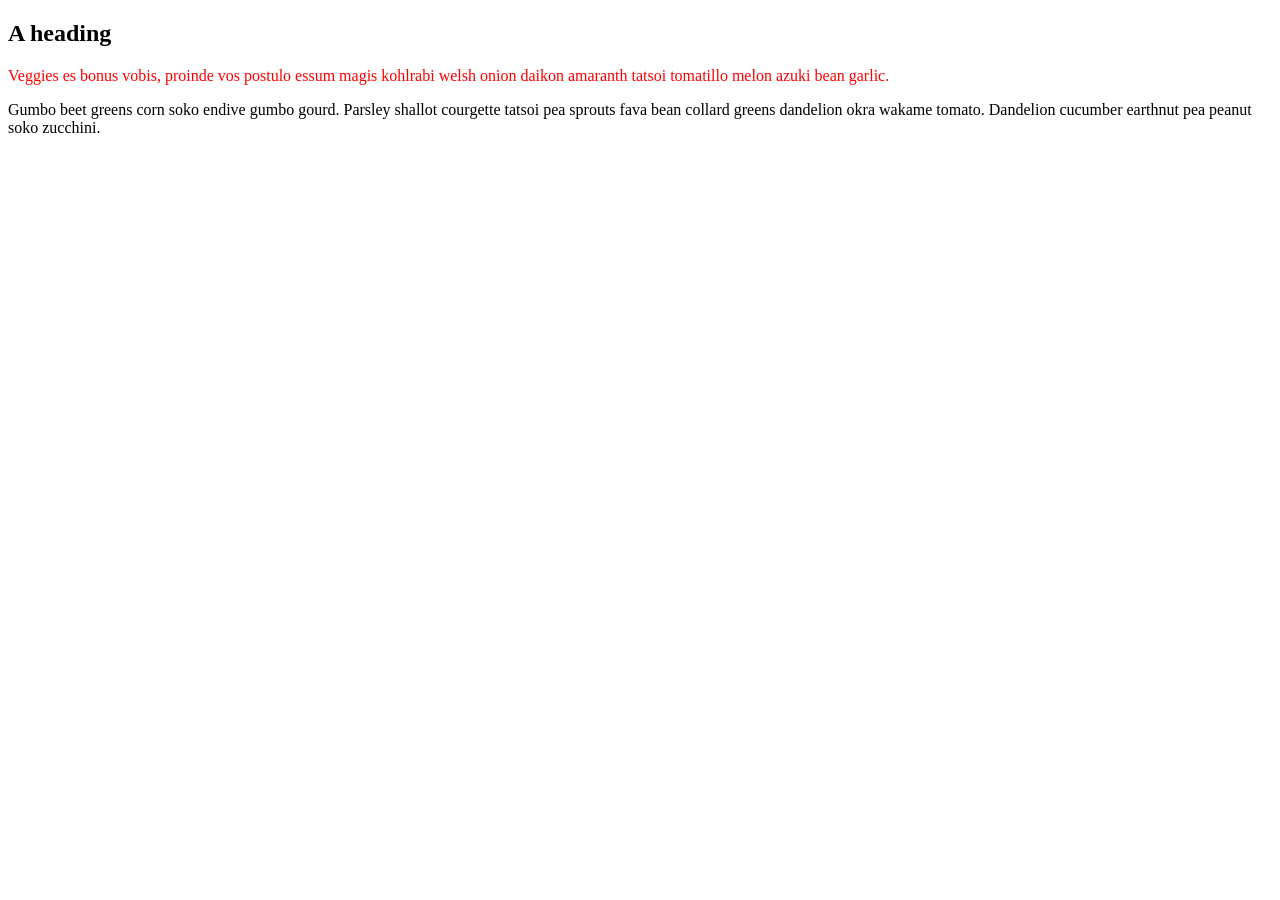
<file: index.html>
<!DOCTYPE html>
<html lang="en">
<head>
    <meta charset="UTF-8">
    <meta name="viewport" content="width=device-width, initial-scale=1.0">
    <title>Document</title>
    <link rel="stylesheet" href="index.css">
</head>
<body>
    <article>
    <h1>A heading</h1>
    <p>Veggies es bonus vobis, proinde vos postulo essum magis kohlrabi welsh onion daikon amaranth tatsoi tomatillo
            melon azuki bean garlic.</p>

    <p>Gumbo beet greens corn soko endive gumbo gourd. Parsley shallot courgette tatsoi pea sprouts fava bean collard
            greens dandelion okra wakame tomato. Dandelion cucumber earthnut pea peanut soko zucchini.</p>
</article>
</body>
</html>
</file>
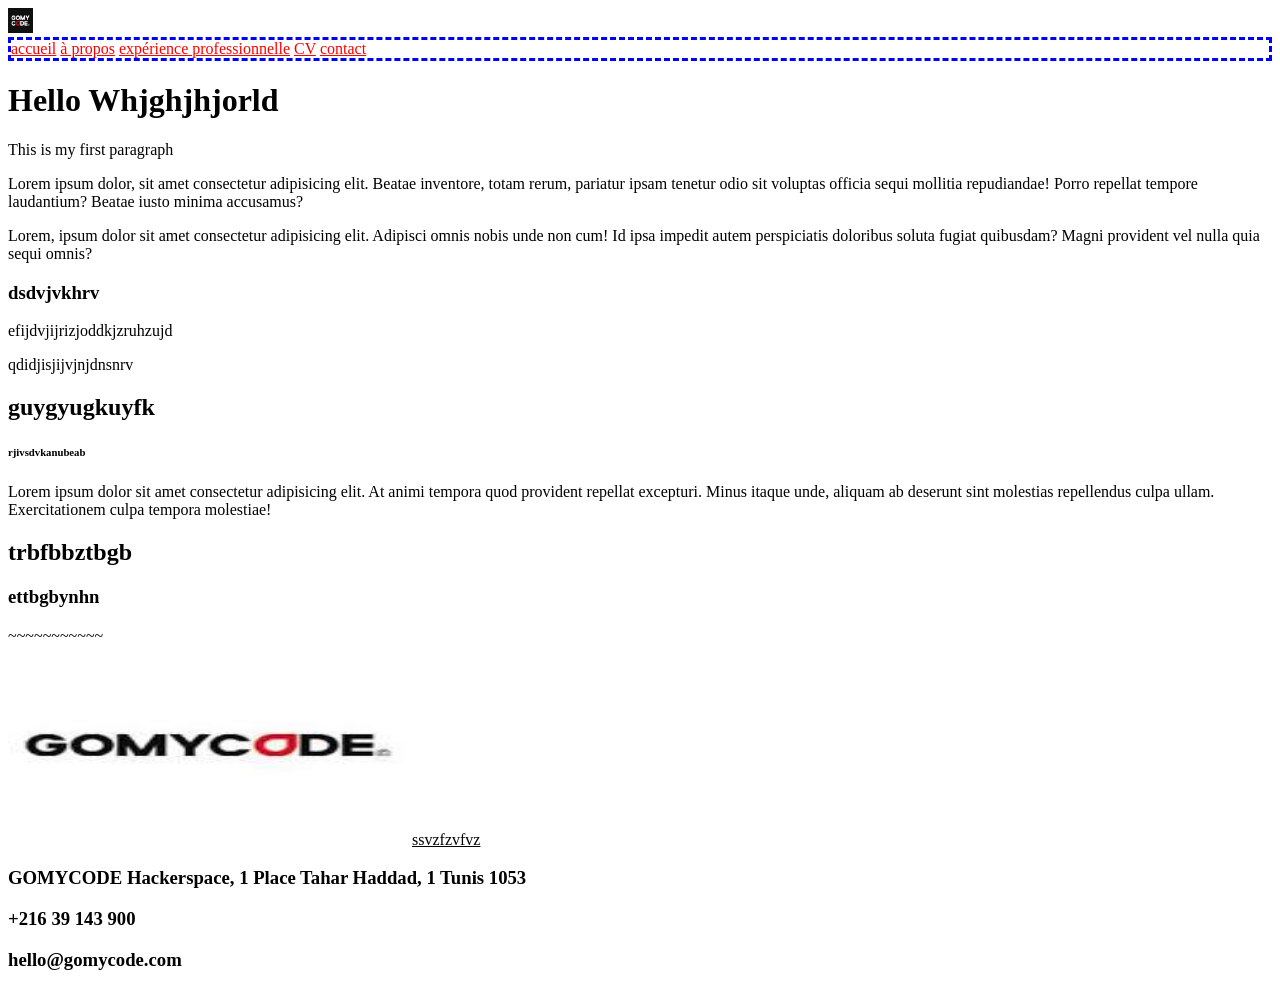
<file: accueil.html>
<!DOCTYPE html>
<html>
<head>
    <link rel="stylesheet" href="style.css">

</head>
<body>
    <header>
        <img src="gomycode.png" alt="plage" width="25" height="25">

<nav style="border: 3px  blue dashed">
    <a href="accueil.html" class="t">accueil</a>
    <a href="apropos.html"> à propos</a>
    <a href="exp.html">expérience professionnelle</a>
    <a href="CV.html">CV</a>
    <a href="contact.html">contact</a>
</nav>
    </header>
<main>
        <h1>Hello Whjghjhjorld</h1>
        
        <p class="x">
          This is my first paragraph</p>
          <p class="x" id="para2">Lorem ipsum dolor, sit amet consectetur adipisicing elit. Beatae inventore, totam rerum, pariatur ipsam tenetur odio sit voluptas officia sequi mollitia repudiandae! Porro repellat tempore laudantium? Beatae iusto minima accusamus?</p>
          <p class="x" id="P2">Lorem, ipsum dolor sit amet consectetur adipisicing elit. Adipisci omnis nobis unde non cum! Id ipsa impedit autem perspiciatis doloribus soluta fugiat quibusdam? Magni provident vel nulla quia sequi omnis?</p>

<div class="hhhh">
    <h3>dsdvjvkhrv</h3>
<p id="p1">efijdvjijrizjoddkjzruhzujd</p>
<p id="p2">qdidjisjijvjnjdnsnrv</p>
<section>






</section>

</div>
<article>
<h1>guygyugkuyfk</h1>
</article>
<section>
<h6>rjivsdvkanubeab</h1>
<p>Lorem ipsum dolor sit amet consectetur adipisicing elit. At animi tempora quod provident repellat excepturi. Minus itaque unde, aliquam ab deserunt sint molestias repellendus culpa ullam. Exercitationem culpa tempora molestiae!</p>
<h2>trbfbbztbgb</h2>
<h3>ettbgbynhn</h3>

~~~~~~~~~~~
</section>




</main>
<footer>
<img src="logo2.jfif" alt="logo gomycode" width="400" height="200">
<a href="">ssvzfzvfvz</a>
<h3>GOMYCODE Hackerspace, 1 Place Tahar Haddad, 1 Tunis 1053</h3>
<h3>+216 39 143 900</h3>
<h3>hello@gomycode.com</h3>
</footer>
</body>
</html>
</file>
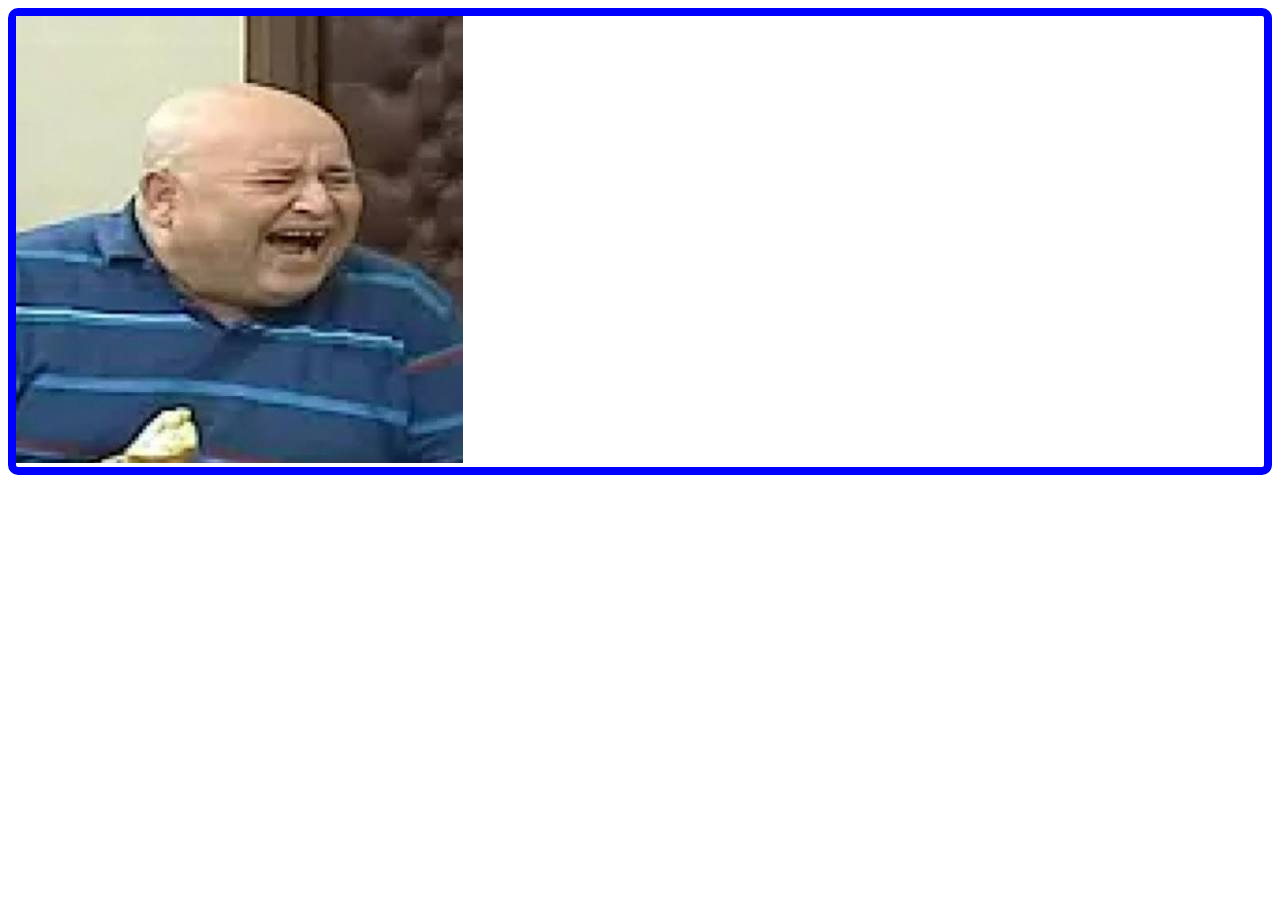
<file: box.html>
<!DOCTYPE html>
<html lang="en">
<head>
    <meta charset="UTF-8">
    <meta name="viewport" content="width=device-width, initial-scale=1.0">
    <title>Document</title>
    <link rel="stylesheet" href="box.css">
</head>
<body>
  <header></header>  
  <main>

<div><img src="sbou3i.jfif" alt="sbou3i"></div>





  </main>
  <footer></footer>
</body>
</html>
</file>
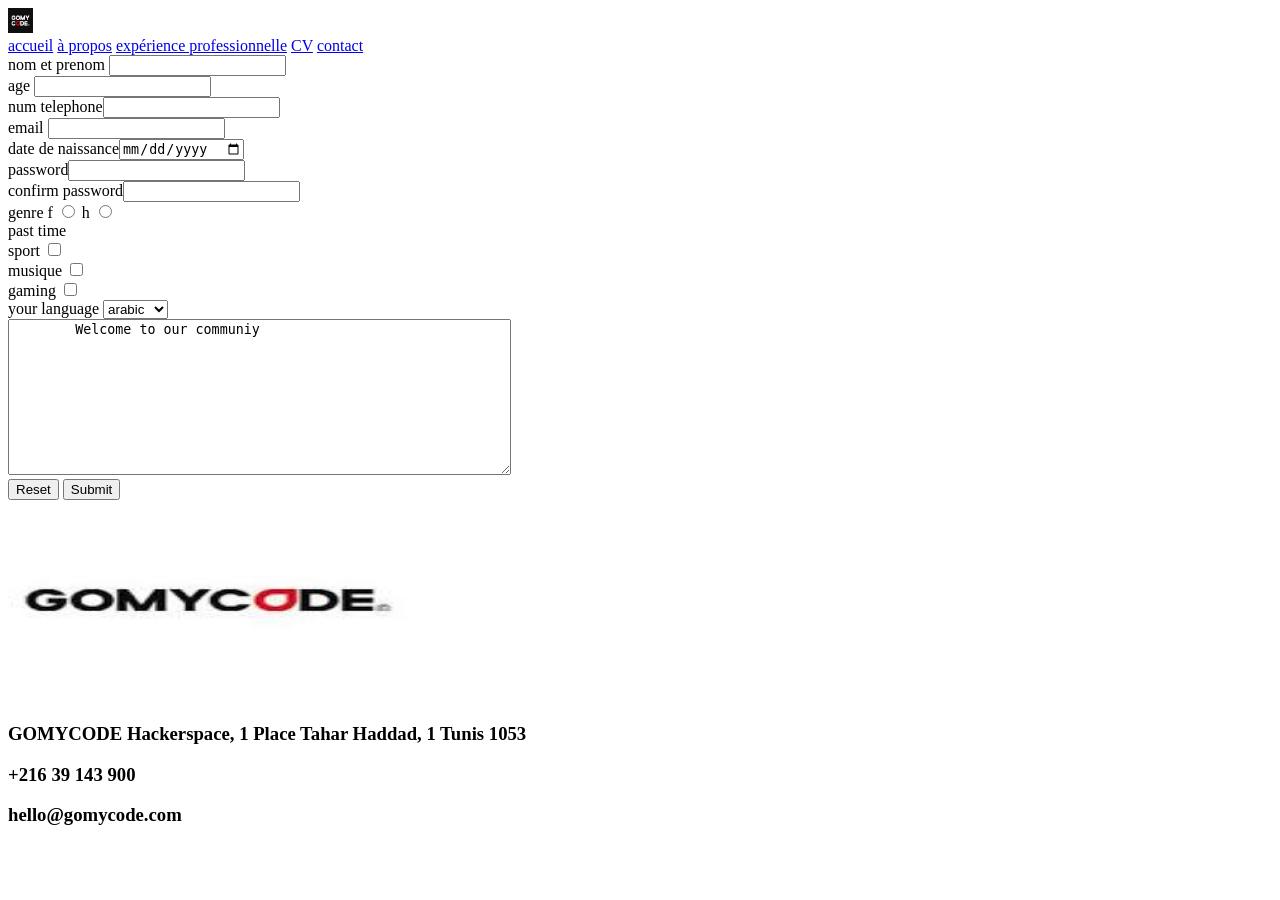
<file: contact.html>
<!DOCTYPE html>
<html>
<head>
    
</head>
<body>
    <header>
         <img src="gomycode.png" alt="plage" width="25" height="25">
<nav>
    <a href="accueil.html">accueil</a>
    <a href="apropos.html"> à propos</a>
    <a href="exp.html">expérience professionnelle</a>
    <a href="CV.html">CV</a>
    <a href="contact.html">contact</a>
</nav>
    </header>
    <main>
       <section>
        <form>
                        <div>
                             <label>nom et prenom</label> 
                        <input type="text">
                        </div>
                        <div>
                            <label>age</label> <input type="number">
                        </div>
                        <div>
                            <label>num telephone</label><input type="tel">
                        </div>
                        <div>
                            <label>email</label> <input type="email">
                        </div>
                        <div>
                            <label>date de naissance</label><input type="date">
                        </div>
                        <div>
                            <label>password</label><input type="password">
                        </div>
                        <div>
                            <label>confirm password</label><input type="password">
                        </div>
                        <div>
                            <label>genre</label> 
                            <label for="">f</label>
                            <input type="radio" value="f" name="genre">
                            <label for="">h</label>
                            <input type="radio" value="h" name="genre">
                        </div>
                        <div>
                            <label>past time</label> 
                            <div>
                           <div><label >sport</label>
                            <input type="checkbox" value="sport" name="past time"></div> 
                           <div></div> <label >musique</label>
                          <input type="checkbox" value="musique" name="past time"> </div>
                           <div></div> <label for="">gaming</label>
                           <input type="checkbox" value="gaming" name="past time"></div>
                            </div>
                        </div>
                         <div>
                            <label > your language</label>
    <select>
        <option value="arabic">arabic</option>
        <option value="fr">frensh</option>
        <option value="eng">english</option>
        <option value="spnish">spnish</option>
      </select>
      </div>
                        <textarea name="message" cols="60" rows="10">
        Welcome to our communiy
    </textarea>
                        <div>
                            <input type="reset" >
                            <input type="submit">
                        </div>
                        
                    </form>
                    <footer>
<img src="logo2.jfif" alt="logo gomycode" width="400" height="200">
<h3>GOMYCODE Hackerspace, 1 Place Tahar Haddad, 1 Tunis 1053</h3>
<h3>+216 39 143 900</h3>
<h3>hello@gomycode.com</h3>
                    </footer>
                    
       </section> 
    </main>
    <footer></footer>
</body>
</html>
</file>
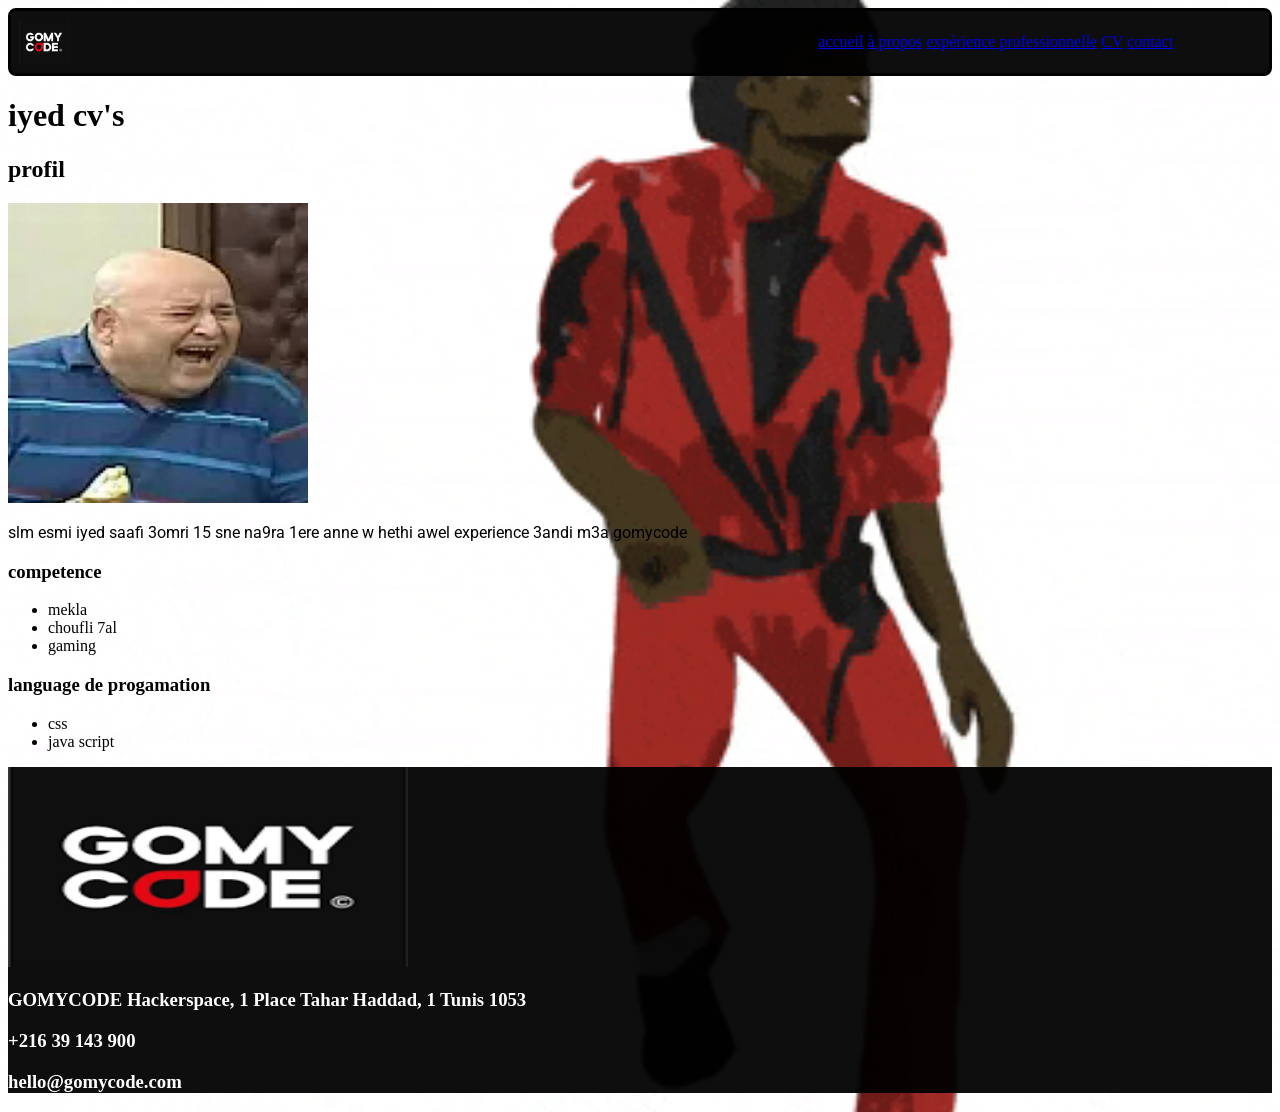
<file: CV.html>
<!DOCTYPE html>
<html>
<head>
     <link rel="stylesheet" href="karmoussa.css">
    <link rel="preconnect" href="https://fonts.googleapis.com">
<link rel="preconnect" href="https://fonts.gstatic.com" crossorigin>
<link href="https://fonts.googleapis.com/css2?family=Roboto:wght@300;400;500;700&display=swap" rel="stylesheet">

</head>
<body>
    <header>
       <div class="fruitSec">
         <img src="gomycode.png" alt="plage" width="50px" height="46px">
       
<nav>
    <a href="accueil.html">accueil</a>
    <a href="apropos.html"> à propos</a>
    <a href="exp.html">expérience professionnelle</a>
    <a href="CV.html">CV</a>
    <a href="contact.html">contact</a>
    
       </div>
</nav>
    </header>
    <main>
        <h1>iyed cv's</h1>
        <h2>profil</h2>
        <img src="sbou3i.jfif" alt="" width="300" height="300">
        <p>slm esmi iyed saafi 3omri 15 sne na9ra 1ere anne w hethi awel experience 3andi m3a gomycode</p>
        <h3>competence</h3>
        <ul>
<li>mekla</li>
<li>choufli 7al</li>
<li>gaming</li>
        </ul>
        <h3>
            language de progamation
        </h3>
        <ul>
            <li>css</li>
            <li>java script</li>
        </ul>

        
        
    </main>
    <footer>
<img src="gomycode.png"" alt="logo gomycode" width="400" height="200">
<h3>GOMYCODE Hackerspace, 1 Place Tahar Haddad, 1 Tunis 1053</h3>
<h3>+216 39 143 900</h3>
<h3>hello@gomycode.com</h3>
                    </footer>
</body>
</html>
</file>
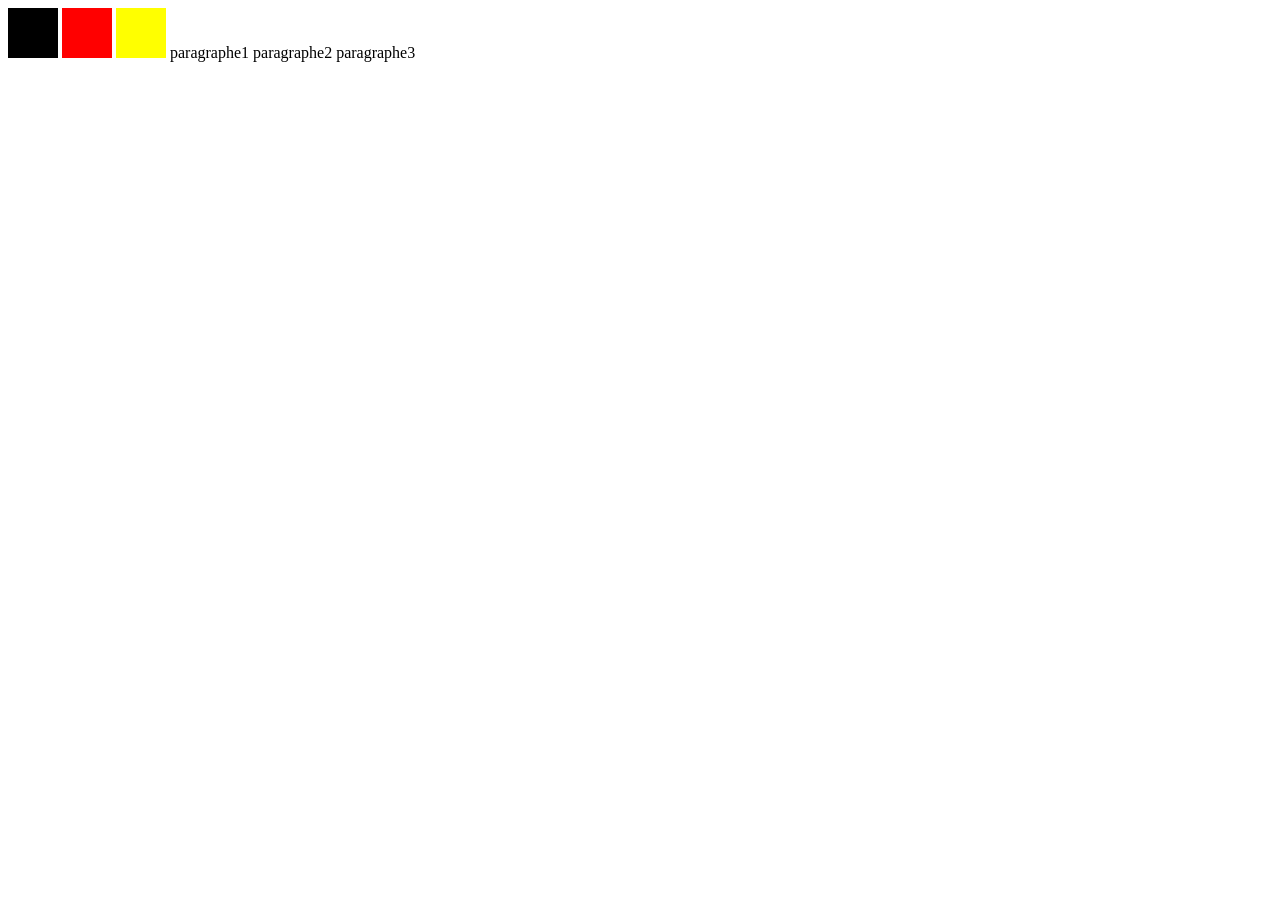
<file: dsiplay.html>
<!DOCTYPE html>
<html lang="en">
<head>
    <meta charset="UTF-8">
    <meta name="viewport" content="width=device-width, initial-scale=1.0">
    <title>Document</title>
    <link rel="stylesheet" href="display.css">
</head>
<body>
    <head></head>
    <main>
        <div id="div1">

        </div>
        <div id="div2">


        </div>
        <div id="div3">



        </div>
        <p>paragraphe1</p>
        <p>paragraphe2</p>
        <p>paragraphe3</p>
    
    
    
    
    
    
    
    
    
    
    
    































































































































































































































































    
    </main>
    <footer></footer>
</body>
</html>
</file>
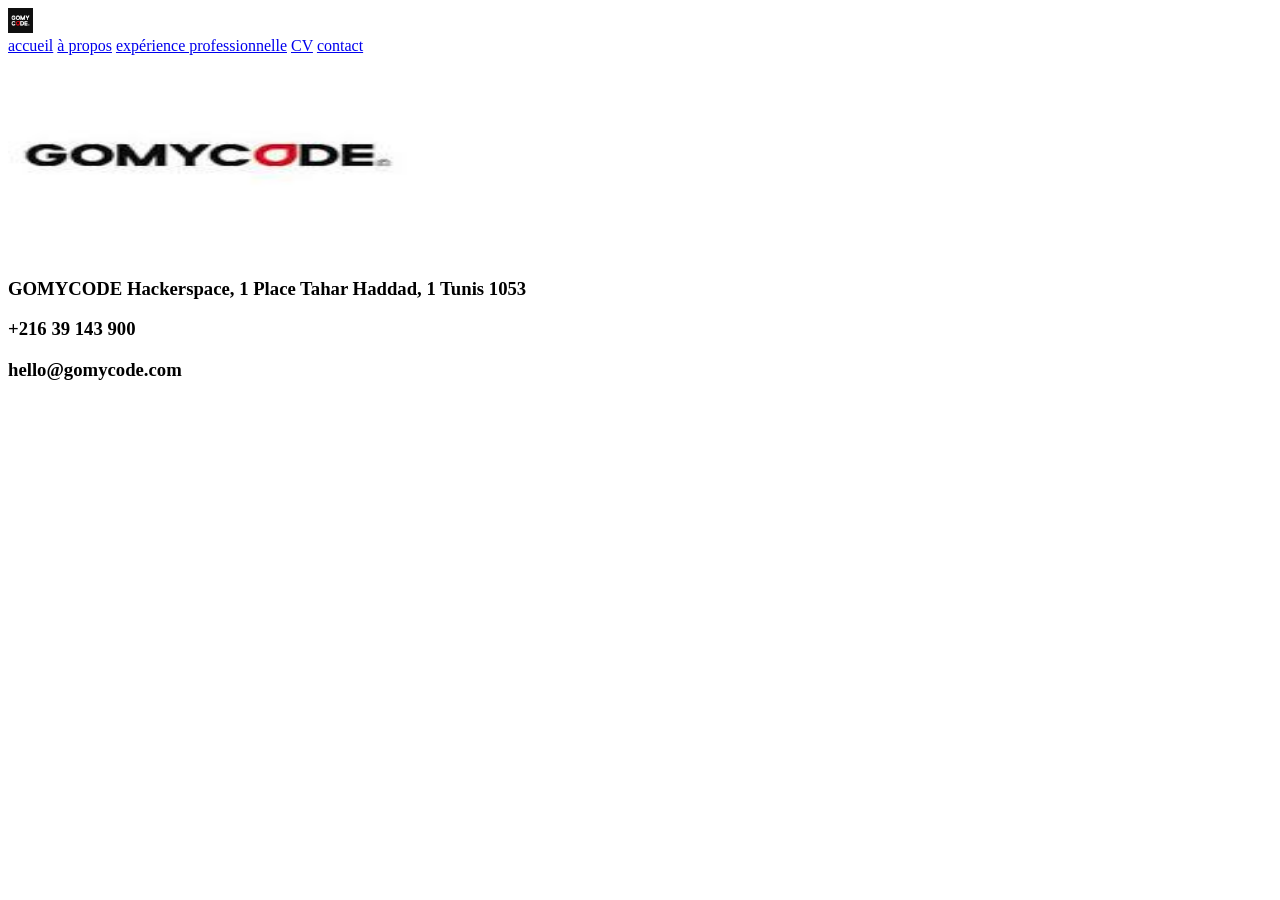
<file: exp.html>
<!DOCTYPE html>
<html>
<head>
    
</head>
<body>
    <header>
        <img src="gomycode.png" alt="plage" width="25" height="25">


<nav>
    <a href="accueil.html">accueil</a>
    <a href="apropos.html"> à propos</a>
    <a href="exp.html">expérience professionnelle</a>
    <a href="CV.html">CV</a>
    <a href="contact.html">contact</a>
</nav>
    </header>
    <main>
    </main>
    <footer>
<img src="logo2.jfif" alt="logo gomycode" width="400" height="200">
<h3>GOMYCODE Hackerspace, 1 Place Tahar Haddad, 1 Tunis 1053</h3>
<h3>+216 39 143 900</h3>
<h3>hello@gomycode.com</h3>
                    </footer>
</body>
</html>
</file>
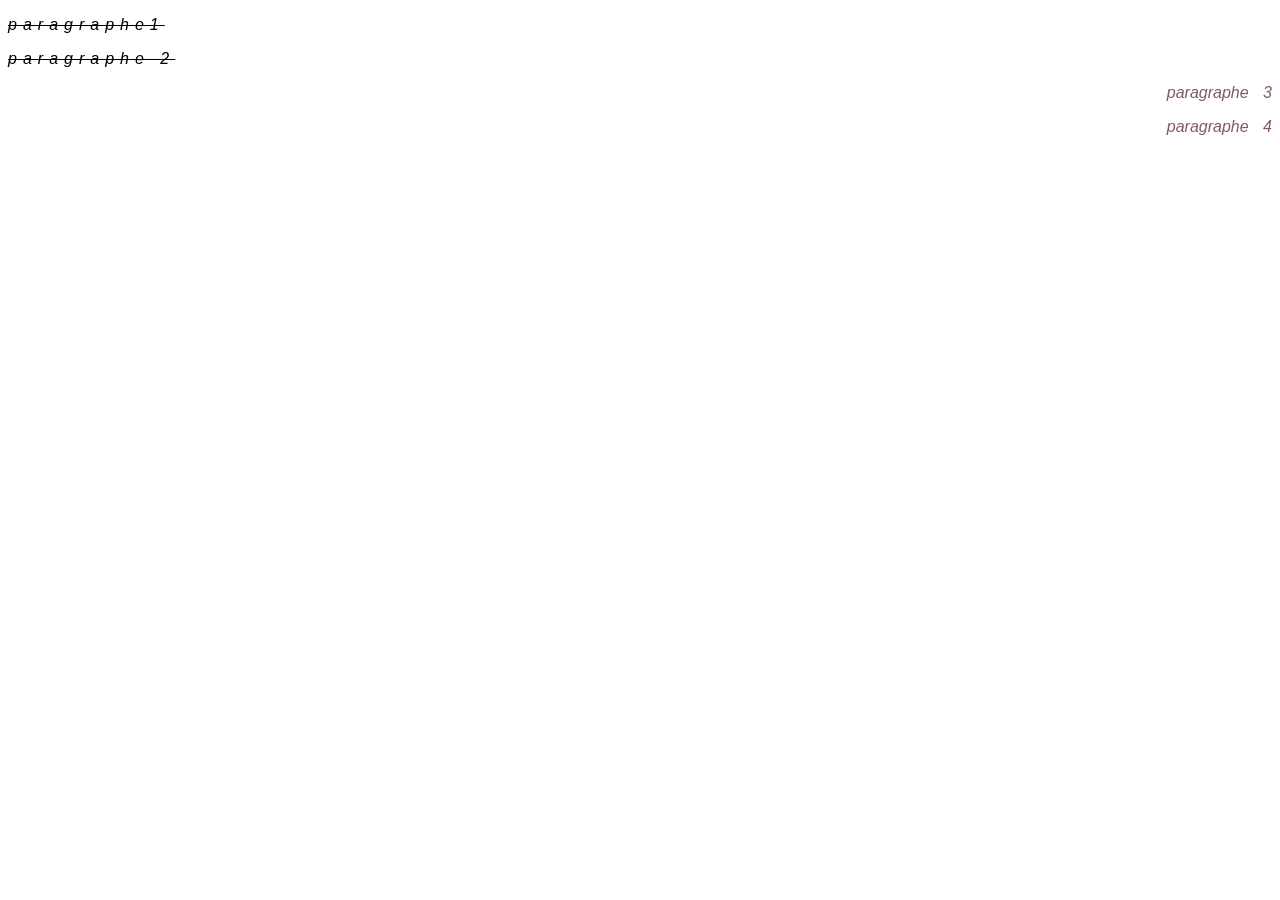
<file: texte.html>
<!DOCTYPE html>
<html lang="en">
<head>
    <meta charset="UTF-8">
    <meta name="viewport" content="width=device-width, initial-scale=1.0">
    <title>Document</title>
    <link rel="stylesheet" href="texte.css">
</head>
<body>
    <header></header>
    <main>
<P class="p1">paragraphe1 </P>
<P class="p2">paragraphe 2</P>
<P class="p3">paragraphe 3</P>
<P class="p4">paragraphe 4</P>










</main>
    <footer></footer>
</body>
</html>
</file>
<file: index.css>
h1 + p {
    color: red;
}  
/* h1 ~ p {
       color: blue; 
    } */
</file>
<file: style.css>
/* unvisited link */
      a:link {
          color: red;
      }
      /* visited link */
      a:visited {
          color: black;
      }
      /* mouse over element */
      a:hover {
          color: green;
      } 
      /* selected link */
      a:active{
          color: #0000FF
      }
</file>
<file: box.css>
img{
    /* margin-left: 250px;
    margin-right: 250px;
    margin-top: 300px; */
    /* margin: 50%;
    height: 200px;
    width: 200px; */
    }
   div{

    /* border: 2px solid red; */
    border-style: solid;
    border-color: blue;
    border-width: 8px;
    border-radius: 10px;
        /* background-color: red; */
        /* padding-left: 50px;
        padding-right: 100px;
        padding-bottom: 250px; */
/* padding: 50%;
        width: 500px;
        height: 500px; */

        /* padding: 50px  50px 50px 50px; top right bottom left */
    }
</file>
<file: karmoussa.css>
p{ 

font-family: "Roboto",sans-serif;

}
.fruitSec img , .fruitSec nav{
    display: inline-block;
    vertical-align: middle;
 }
 nav{ 
    margin-left: 60%;
 }
 footer{ 
    background-color: rgba(0, 0, 0, 0.945);
    color: white;
 }
 header{
    background-color: rgba(0, 0, 0, 0.945);
    color: white; 
    padding: 8px;
    border-style: solid;
    border-radius: 8px;
    border-color: black;
  }
 
  body {
    background-image: url(Music\ Video\ Dance\ GIF.gif);
    background-size: cover;     
    background-position: center;
    background-repeat: no-repeat;
}
</file>
<file: display.css>
#div1 { 

background-color: black;
display: inline-block;
width: 50px;
height: 50px;

}
#div2 { 
display: inline-block;
background-color: red;

width: 50px;
height: 50px;


}
#div3 { 
display: inline-block;
background-color: yellow;

width: 50px;
height: 50px;
}

p{ 
display: inline;

}
</file>
<file: texte.css>
.p1,.p2,.p3,.p4{ 
font-family: 'Lucida Sans', 'Lucida Sans Regular', 'Lucida Grande', 'Lucida Sans Unicode', Geneva, Verdana, sans-serif;
font-style: italic;

}
.p1,.p2{ 
    text-decoration: line-through;
    text-align: left;
    letter-spacing: 6PX;
}
.p3,.p4{ 
    text-align: right;
    word-spacing: 10px;
    color: #80586D;
}
</file>
